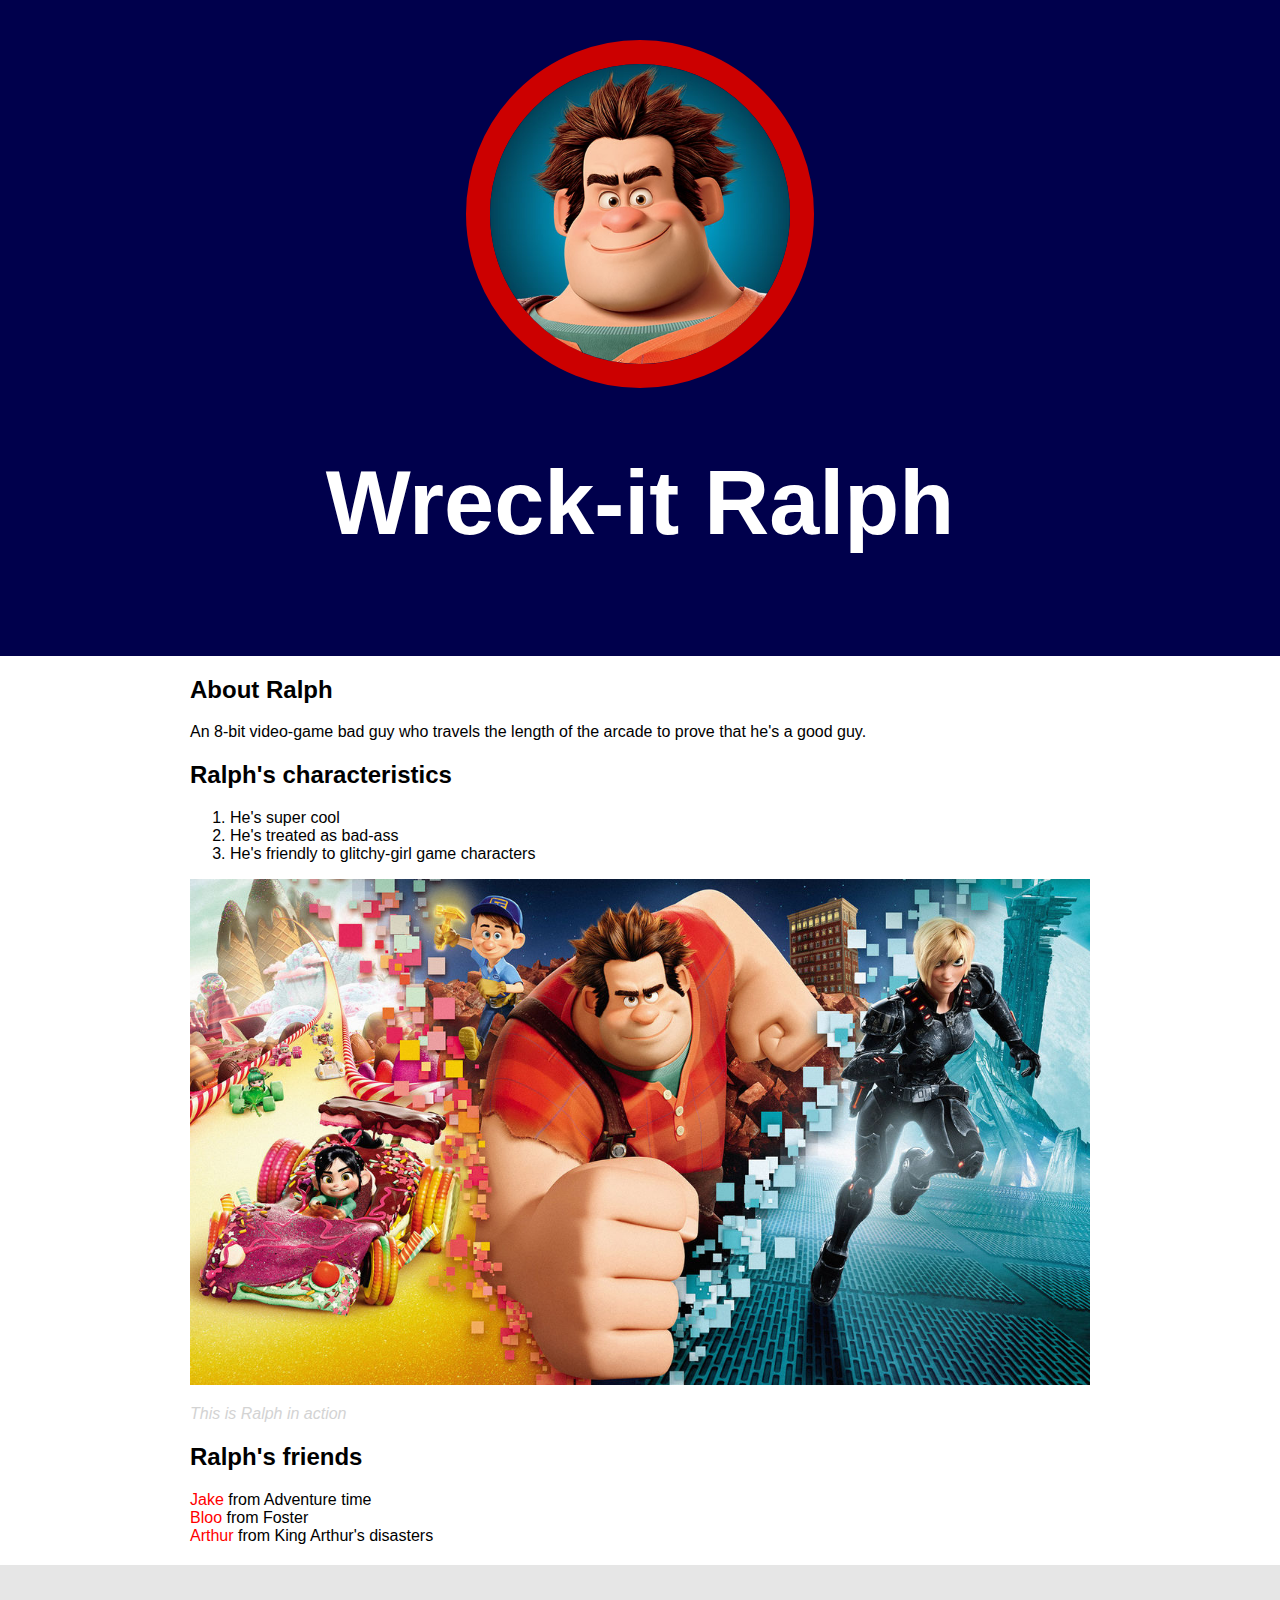
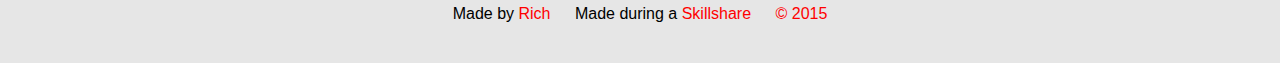
<file: index.html>
<!DOCTYPE html>
<html>
<head>
	<title>Wreck-It Ralph</title>
	<link rel="stylesheet" type="text/css" href="css/hero.css">
</head>
<body>
<div class="wrapper">
	<header>
		<img src="img/profile.jpeg">
		<h1>Wreck-it Ralph</h1>
	</header>
	<div class="content">
		<h2>About Ralph</h2>
		<p>An 8-bit video-game bad guy who travels the length of the arcade to prove that he's a good guy.</p>
		<h2>Ralph's characteristics</h2>
		<ol>
			<li>He's super cool</li>
			<li>He's treated as bad-ass</li>
			<li>He's friendly to glitchy-girl game characters</li>
		</ol>
		<img class="big-image" src="img/big-image.jpg">
		<p class="caption">This is Ralph in action</p>
		<h2>Ralph's friends</h2>
		<ul>
			<li><a href="https://en.wikipedia.org/wiki/Jake_the_Dog" target="_blank" title="Visit Jake's Page">Jake</a> from Adventure time</li>
			<li><a href="https://fhif.fandom.com/wiki/Bloo" target="_blank" title="Visit Bloo's Page">Bloo</a> from Foster</li>
			<li><a href="https://kingarthursdisasters.fandom.com/wiki/King_Arthur" target="_blank" title="Visit Arthur's Page">Arthur</a> from King Arthur's disasters</li>
		</ul>
	</div>
	<footer>
		<ul>
			<li>Made by <a href="http://nbence92.co" target="_blank" title="Visit Rich's website">Rich</a></li>
			<li>Made during a <a href="http://skillshare.com" target="_blank" title="Visit Skillshare's website">Skillshare</li>
			<li>&copy; 2015</li>
		</ul>
	</footer>
</div>

</body>
</html>
</file>
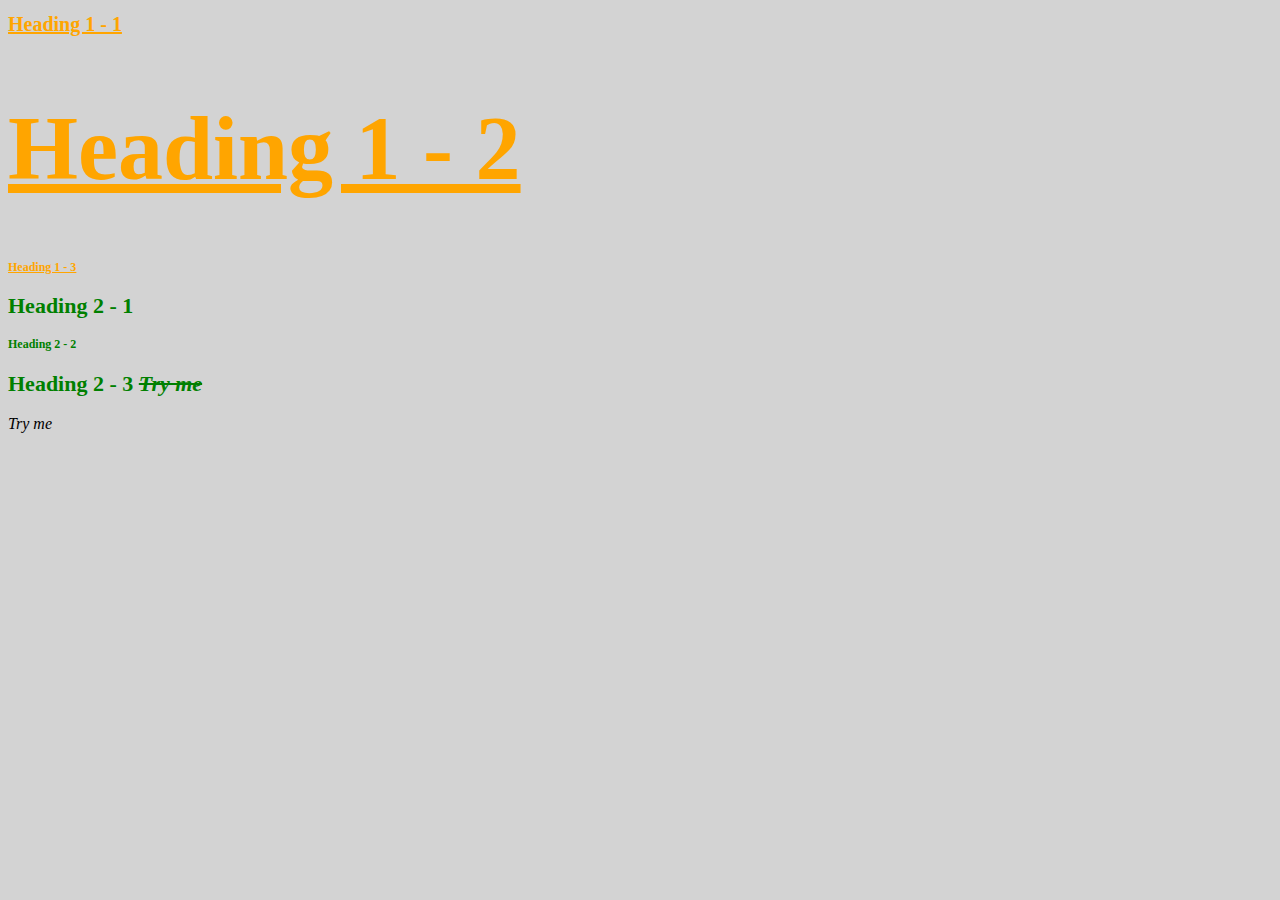
<file: stylish.html>
<!DOCTYPE html>
<html>
<head>
	<title>Stylish</title>
	<link rel="stylesheet" type="text/css" href="css/test.css">
	</head>
<body>

<h1 id="first" class="small" style="font-size: 20px">Heading 1 - 1</h1>
<h1>Heading 1 - 2</h1>
<h1 class="small">Heading 1 - 3</h1>
<h2>Heading 2 - 1</h2>
<h2 class="small">Heading 2 - 2</h2>
<h2>Heading 2 - 3 <span>Try me</span></h2>

<span>Try me</span>

</body>
</html>
</file>
<file: css/hero.css>
html, body{
	font-family: Arial, sans-serif;
	margin: 0;
}

header{
	background-color: #00004C;
	padding: 40px;
	text-align: center;
	
}

h1{
	font-size: 90px;
	color: white;

}

header img{
	border-radius: 174px;
	width: 300px;
	border: 24px solid #CC0000;
}

.content{
	max-width: 900px;
	margin: 0 auto;
	padding: 0 20px;
}
img.big-image{
	max-width: 100%
}

p.caption{
	font-size: 16px;
	color: lightgrey;
	font-style: italic;

}

ul{
	list-style: none;
	padding: 0;
	margin: 0;

}

a{
	color: red;
	text-decoration: none;
}

footer{
	margin-top: 20px;
	padding: 40px 20px;
	background-color: #E6E6E6;
}

footer ul{
	text-align: center;

}

footer ul li{
	display: inline-block;
	margin: 0 10px;
}
</file>
<file: css/test.css>
body{
	background-color: lightgrey;

}

h1{
	color: orange;
	font-size: 90px;
	text-decoration: underline;
}

#first{
	font-size: 150px 
}

.small{
	font-size: 12px
}

h2{
	font-size: 22px;
	color: green;

}

span{
	font-style:italic;
}

h2 span{
	text-decoration: line-through;

}
</file>
